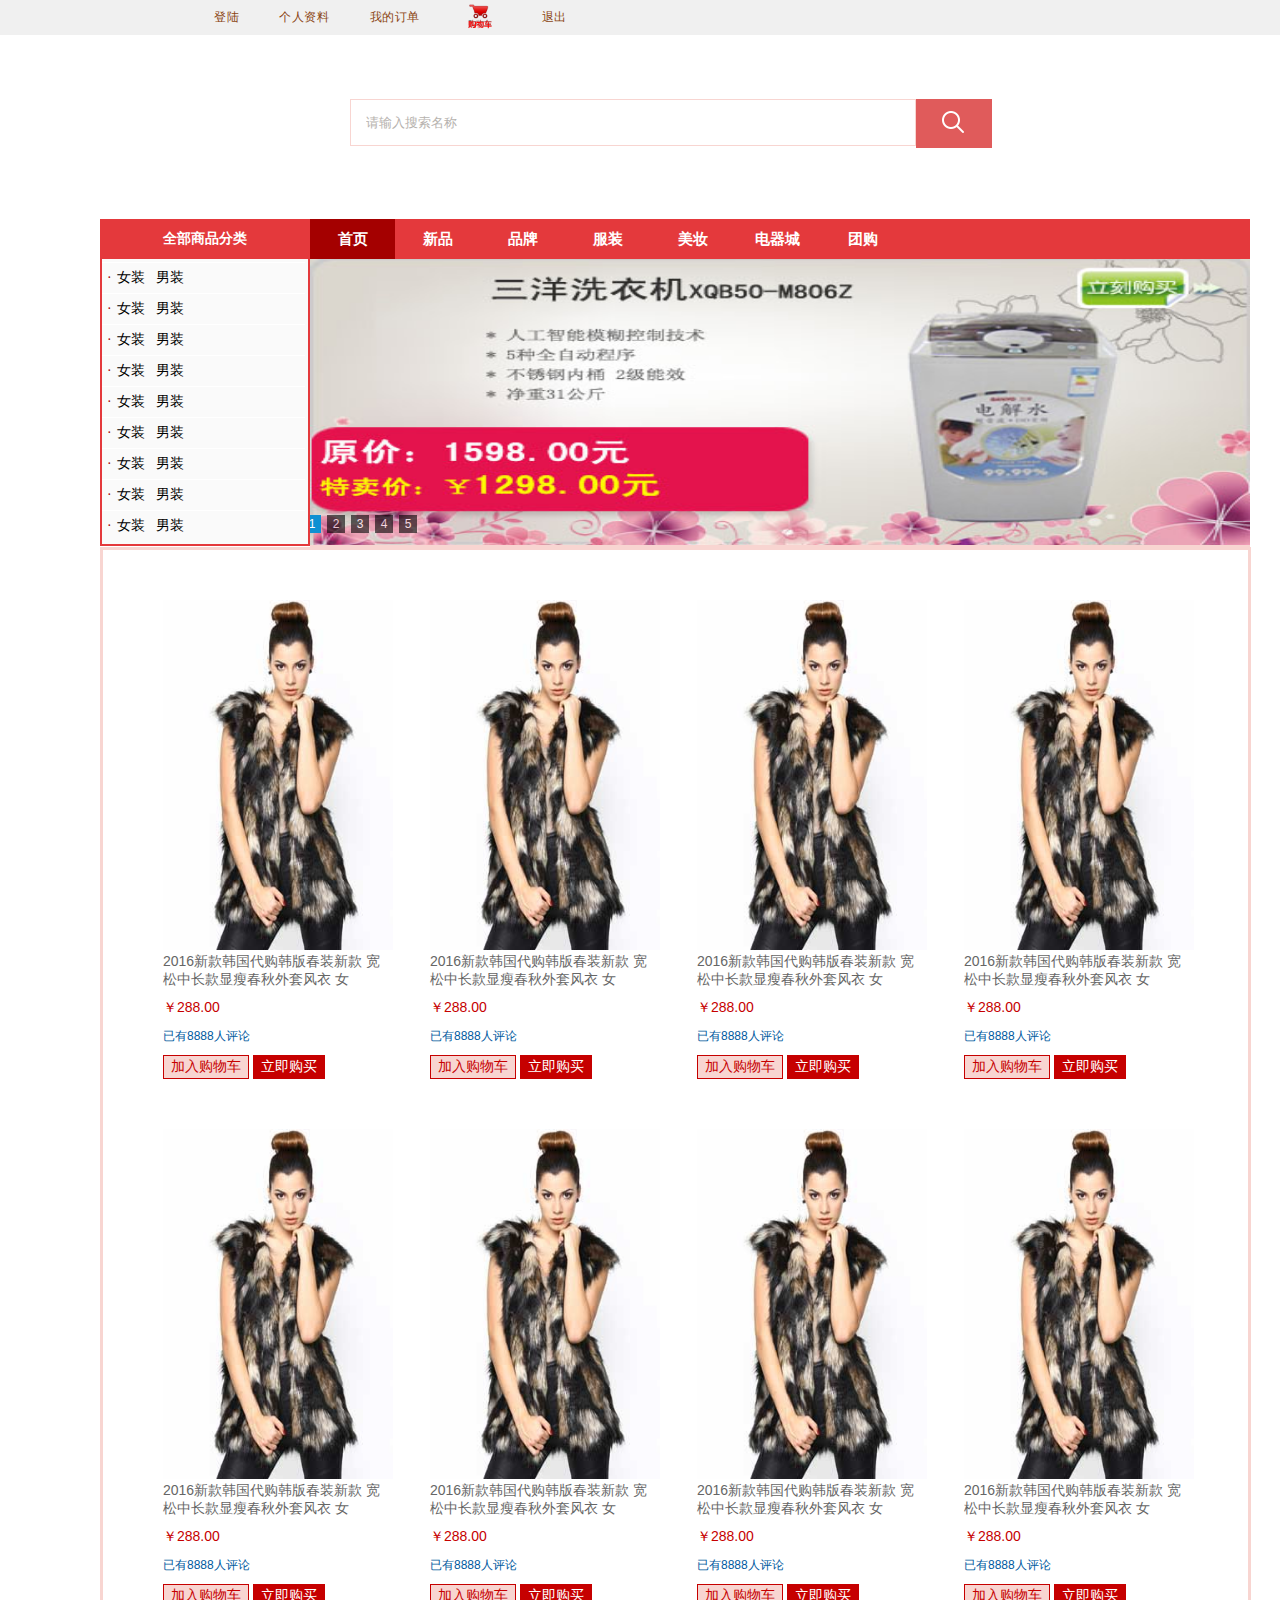
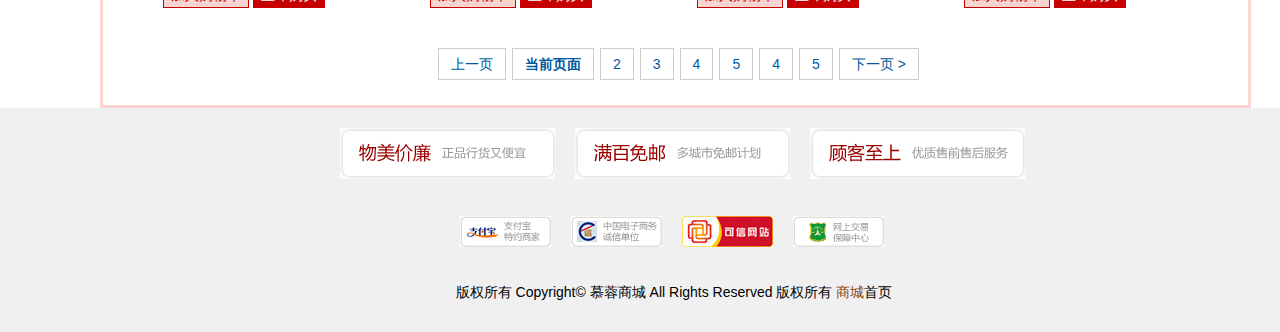
<file: index.html>
<!DOCTYPE html >
<html>
<head>
<meta http-equiv="Content-Type" content="text/html; charset=UTF-8">
<title>首页</title>
<!--引入开始-->
<script src="js/lun.js"></script>
<link rel="stylesheet" href="css/global.css">

<!--引入结束-->
<style>

	*{margin:0; padding:0;}
	
	body{ background:#fff;font:14px "Microsoft YaHei","宋体",Arial,sans-serif;}
	img{ border:0;}
	
</style>

</head>	
<body>
<header class="tou">
    <nav>
            <ul>
            	<!-- 东软实训   使用jsp当 用户为空时，不显示这一栏-->
            	<li><a href="#">登陆</a></li><!-- 通过<forwd>跳转到登陆 -->
            	<li><a href="#">个人资料</a></li><!-- 将请求提交到servlet 提交用户的信息 -->
            	<li><a href="#">我的订单</a></li><!-- 通过a将请求发送到servlet 提交用户的信息和购物车内容 -->
            	<li><a href="#"><img src="image/che.png" height="30"></a></li>
            	<li><a href="#">退出</a></li><!-- 将请求提交到首页面刷新首页面 -->	
            </ul>
	</nav>	
	<section>
	<!--1-->

	<div class="c search search1">
	    
	    <form action="" >
	    	<input type="search" value="请输入搜索名称" results=s onfocus="this.value = '';" onblur="if (this.value == '') {this.value = '请输入搜索名称'; }" ><!--聚焦-->
			  <input type="submit" value="">
		</form>
	    
	</div>
	<!--1-->
	</section>	
</header>

<article><!--2-->
	<!-- 代码开始 -->
	<!--导航 Start-->
	<div class="bo"><!--3-->
	<div class="menu"><!--4-->
		<div class="all-sort"><h2><a href="">全部商品分类</a></h2></div>
		
		<div class="nav">
			<ul class="clearfix">
				<li><a href="#" class="current">首页</a></li>
				<li><a href="#">新品</a></li>
				<li><a href="#">品牌</a></li>
				<li><a href="#">服装</a></li>
				<li><a href="#">美妆</a></li>
				<li><a href="#">电器城</a></li>
				<li><a href="#">团购</a></li>
			</ul>
		</div>
	</div>
	<!--导航 End-->

	<!--所有分类 Start-->
	<div class="wrap">
		<div class="all-sort-list">
			<div class="item">
				<h3><span>·</span><a href="">女装</a>&nbsp;&nbsp;&nbsp;<a href="">男装</a></h3>
				<div class="item-list clearfix">
					<div class="close">x</div>
					<div class="subitem">
						<dl class="fore1">
							<dt><a href="#">潮流女装</a></dt>
							<dd><em><a href="#">连衣裙</a></em><em><a href="#">半身裙</a></em><em><a href="#">新品</a></em><em><a href="#">T恤</a></em><em><a href="#">裤子</a></em><em><a href="#">套装</a></em><em><a href="#">短裤</a></em></dd>
						</dl>
						<dl class="fore2">
							<dt><a href="#">潮流女装</a></dt>
							<dd><em><a href="#">连衣裙</a></em><em><a href="#">半身裙</a></em><em><a href="#">新品</a></em><em><a href="#">T恤</a></em><em><a href="#">裤子</a></em><em><a href="#">套装</a></em><em><a href="#">短裤</a></em></dd>
						</dl>
						<dl class="fore3">
							<dt><a href="#">潮流女装</a></dt>
							<dd><em><a href="#">连衣裙</a></em><em><a href="#">半身裙</a></em><em><a href="#">新品</a></em><em><a href="#">T恤</a></em><em><a href="#">裤子</a></em><em><a href="#">套装</a></em><em><a href="#">短裤</a></em></dd>
						</dl>
						<dl class="fore4">
							<dt><a href="#">潮流女装</a></dt>
							<dd><em><a href="#">连衣裙</a></em><em><a href="#">半身裙</a></em><em><a href="#">新品</a></em><em><a href="#">T恤</a></em><em><a href="#">裤子</a></em><em><a href="#">套装</a></em><em><a href="#">短裤</a></em></dd>
						</dl>
						<dl class="fore5">
							<dt><a href="#">潮流女装</a></dt>
							<dd><em><a href="#">连衣裙</a></em><em><a href="#">半身裙</a></em><em><a href="#">新品</a></em><em><a href="#">T恤</a></em><em><a href="#">裤子</a></em><em><a href="#">套装</a></em><em><a href="#">短裤</a></em></dd>
						</dl>
						<dl class="fore6">
							<dt><a href="#">潮流女装</a></dt>
							<dd><em><a href="#">连衣裙</a></em><em><a href="#">半身裙</a></em><em><a href="#">新品</a></em><em><a href="#">T恤</a></em><em><a href="#">裤子</a></em><em><a href="#">套装</a></em><em><a href="#">短裤</a></em></dd>
						</dl>
						
					</div>
					
				</div>
			</div>
			<div class="item">
				<h3><span>·</span><a href="">女装</a>&nbsp;&nbsp;&nbsp;<a href="">男装</a></h3>
				<div class="item-list clearfix">
					<div class="close">x</div>
					<div class="subitem">
						<dl class="fore1">
							<dt><a href="#">潮流女装</a></dt>
							<dd><em><a href="#">连衣裙</a></em><em><a href="#">半身裙</a></em><em><a href="#">新品</a></em><em><a href="#">T恤</a></em><em><a href="#">裤子</a></em><em><a href="#">套装</a></em><em><a href="#">短裤</a></em></dd>
						</dl>
						<dl class="fore2">
							<dt><a href="#">潮流女装</a></dt>
							<dd><em><a href="#">连衣裙</a></em><em><a href="#">半身裙</a></em><em><a href="#">新品</a></em><em><a href="#">T恤</a></em><em><a href="#">裤子</a></em><em><a href="#">套装</a></em><em><a href="#">短裤</a></em></dd>
						</dl>
						<dl class="fore3">
							<dt><a href="#">潮流女装</a></dt>
							<dd><em><a href="#">连衣裙</a></em><em><a href="#">半身裙</a></em><em><a href="#">新品</a></em><em><a href="#">T恤</a></em><em><a href="#">裤子</a></em><em><a href="#">套装</a></em><em><a href="#">短裤</a></em></dd>
						</dl>
						<dl class="fore4">
							<dt><a href="#">潮流女装</a></dt>
							<dd><em><a href="#">连衣裙</a></em><em><a href="#">半身裙</a></em><em><a href="#">新品</a></em><em><a href="#">T恤</a></em><em><a href="#">裤子</a></em><em><a href="#">套装</a></em><em><a href="#">短裤</a></em></dd>
						</dl>
						<dl class="fore5">
							<dt><a href="#">潮流女装</a></dt>
							<dd><em><a href="#">连衣裙</a></em><em><a href="#">半身裙</a></em><em><a href="#">新品</a></em><em><a href="#">T恤</a></em><em><a href="#">裤子</a></em><em><a href="#">套装</a></em><em><a href="#">短裤</a></em></dd>
						</dl>
						<dl class="fore6">
							<dt><a href="#">潮流女装</a></dt>
							<dd><em><a href="#">连衣裙</a></em><em><a href="#">半身裙</a></em><em><a href="#">新品</a></em><em><a href="#">T恤</a></em><em><a href="#">裤子</a></em><em><a href="#">套装</a></em><em><a href="#">短裤</a></em></dd>
						</dl>
						<dl class="fore7">
							<dt><a href="#">潮流女装</a></dt>
							<dd><em><a href="#">连衣裙</a></em><em><a href="#">半身裙</a></em><em><a href="#">新品</a></em><em><a href="#">T恤</a></em><em><a href="#">裤子</a></em><em><a href="#">套装</a></em><em><a href="#">短裤</a></em></dd>
						</dl>
						<dl class="fore8">
							<dt><a href="#">潮流女装</a></dt>
							<dd><em><a href="#">连衣裙</a></em><em><a href="#">半身裙</a></em><em><a href="#">新品</a></em><em><a href="#">T恤</a></em><em><a href="#">裤子</a></em><em><a href="#">套装</a></em><em><a href="#">短裤</a></em></dd>
						</dl>
						<dl class="fore9">
							<dt><a href="#">潮流女装</a></dt>
							<dd><em><a href="#">连衣裙</a></em><em><a href="#">半身裙</a></em><em><a href="#">新品</a></em><em><a href="#">T恤</a></em><em><a href="#">裤子</a></em><em><a href="#">套装</a></em><em><a href="#">短裤</a></em></dd>
						</dl>
						
					</div>
					
				</div>
			</div>
			<div class="item">
				<h3><span>·</span><a href="">女装</a>&nbsp;&nbsp;&nbsp;<a href="">男装</a></h3>
				<div class="item-list clearfix">
					<div class="close">x</div>
					<div class="subitem">
						<dl class="fore1">
							<dt><a href="#">潮流女装</a></dt>
							<dd><em><a href="#">连衣裙</a></em><em><a href="#">半身裙</a></em><em><a href="#">新品</a></em><em><a href="#">T恤</a></em><em><a href="#">裤子</a></em><em><a href="#">套装</a></em><em><a href="#">短裤</a></em></dd>
						</dl>
						<dl class="fore2">
							<dt><a href="#">潮流女装</a></dt>
							<dd><em><a href="#">连衣裙</a></em><em><a href="#">半身裙</a></em><em><a href="#">新品</a></em><em><a href="#">T恤</a></em><em><a href="#">裤子</a></em><em><a href="#">套装</a></em><em><a href="#">短裤</a></em></dd>
						</dl>
						<dl class="fore3">
							<dt><a href="#">潮流女装</a></dt>
							<dd><em><a href="#">连衣裙</a></em><em><a href="#">半身裙</a></em><em><a href="#">新品</a></em><em><a href="#">T恤</a></em><em><a href="#">裤子</a></em><em><a href="#">套装</a></em><em><a href="#">短裤</a></em></dd>
						</dl>
						<dl class="fore4">
							<dt><a href="#">潮流女装</a></dt>
							<dd><em><a href="#">连衣裙</a></em><em><a href="#">半身裙</a></em><em><a href="#">新品</a></em><em><a href="#">T恤</a></em><em><a href="#">裤子</a></em><em><a href="#">套装</a></em><em><a href="#">短裤</a></em></dd>
						</dl>
						<dl class="fore5">
							<dt><a href="#">潮流女装</a></dt>
							<dd><em><a href="#">连衣裙</a></em><em><a href="#">半身裙</a></em><em><a href="#">新品</a></em><em><a href="#">T恤</a></em><em><a href="#">裤子</a></em><em><a href="#">套装</a></em><em><a href="#">短裤</a></em></dd>
						</dl>
						<dl class="fore6">
							<dt><a href="#">潮流女装</a></dt>
							<dd><em><a href="#">连衣裙</a></em><em><a href="#">半身裙</a></em><em><a href="#">新品</a></em><em><a href="#">T恤</a></em><em><a href="#">裤子</a></em><em><a href="#">套装</a></em><em><a href="#">短裤</a></em></dd>
						</dl>
						<dl class="fore7">
							<dt><a href="#">潮流女装</a></dt>
							<dd><em><a href="#">连衣裙</a></em><em><a href="#">半身裙</a></em><em><a href="#">新品</a></em><em><a href="#">T恤</a></em><em><a href="#">裤子</a></em><em><a href="#">套装</a></em><em><a href="#">短裤</a></em></dd>
						</dl>
						<dl class="fore8">
							<dt><a href="#">潮流女装</a></dt>
							<dd><em><a href="#">连衣裙</a></em><em><a href="#">半身裙</a></em><em><a href="#">新品</a></em><em><a href="#">T恤</a></em><em><a href="#">裤子</a></em><em><a href="#">套装</a></em><em><a href="#">短裤</a></em></dd>
						</dl>
						<dl class="fore9">
							<dt><a href="#">潮流女装</a></dt>
							<dd><em><a href="#">连衣裙</a></em><em><a href="#">半身裙</a></em><em><a href="#">新品</a></em><em><a href="#">T恤</a></em><em><a href="#">裤子</a></em><em><a href="#">套装</a></em><em><a href="#">短裤</a></em></dd>
						</dl>
						<dl class="fore10">
							<dt><a href="#">潮流女装</a></dt>
							<dd><em><a href="#">连衣裙</a></em><em><a href="#">半身裙</a></em><em><a href="#">新品</a></em><em><a href="#">T恤</a></em><em><a href="#">裤子</a></em><em><a href="#">套装</a></em><em><a href="#">短裤</a></em></dd>
						</dl>
						<dl class="fore11">
							<dt><a href="#">潮流女装</a></dt>
							<dd><em><a href="#">连衣裙</a></em><em><a href="#">半身裙</a></em><em><a href="#">新品</a></em><em><a href="#">T恤</a></em><em><a href="#">裤子</a></em><em><a href="#">套装</a></em><em><a href="#">短裤</a></em></dd>
						</dl>
					</div>
					
				</div>
			</div>
			<div class="item">
				<h3><span>·</span><a href="">女装</a>&nbsp;&nbsp;&nbsp;<a href="">男装</a></h3>
				<div class="item-list clearfix">
					<div class="close">x</div>
					<div class="subitem">
						<dl class="fore1">
							<dt><a href="#">潮流女装</a></dt>
							<dd><em><a href="#">连衣裙</a></em><em><a href="#">半身裙</a></em><em><a href="#">新品</a></em><em><a href="#">T恤</a></em><em><a href="#">裤子</a></em><em><a href="#">套装</a></em><em><a href="#">短裤</a></em></dd>
						</dl>
						<dl class="fore2">
							<dt><a href="#">潮流女装</a></dt>
							<dd><em><a href="#">连衣裙</a></em><em><a href="#">半身裙</a></em><em><a href="#">新品</a></em><em><a href="#">T恤</a></em><em><a href="#">裤子</a></em><em><a href="#">套装</a></em><em><a href="#">短裤</a></em></dd>
						</dl>
						<dl class="fore3">
							<dt><a href="#">潮流女装</a></dt>
							<dd><em><a href="#">连衣裙</a></em><em><a href="#">半身裙</a></em><em><a href="#">新品</a></em><em><a href="#">T恤</a></em><em><a href="#">裤子</a></em><em><a href="#">套装</a></em><em><a href="#">短裤</a></em></dd>
						</dl>
						<dl class="fore4">
							<dt><a href="#">潮流女装</a></dt>
							<dd><em><a href="#">连衣裙</a></em><em><a href="#">半身裙</a></em><em><a href="#">新品</a></em><em><a href="#">T恤</a></em><em><a href="#">裤子</a></em><em><a href="#">套装</a></em><em><a href="#">短裤</a></em></dd>
						</dl>
						<dl class="fore5">
							<dt><a href="#">潮流女装</a></dt>
							<dd><em><a href="#">连衣裙</a></em><em><a href="#">半身裙</a></em><em><a href="#">新品</a></em><em><a href="#">T恤</a></em><em><a href="#">裤子</a></em><em><a href="#">套装</a></em><em><a href="#">短裤</a></em></dd>
						</dl>
						<dl class="fore6">
							<dt><a href="#">潮流女装</a></dt>
							<dd><em><a href="#">连衣裙</a></em><em><a href="#">半身裙</a></em><em><a href="#">新品</a></em><em><a href="#">T恤</a></em><em><a href="#">裤子</a></em><em><a href="#">套装</a></em><em><a href="#">短裤</a></em></dd>
						</dl>
						<dl class="fore7">
							<dt><a href="#">潮流女装</a></dt>
							<dd><em><a href="#">连衣裙</a></em><em><a href="#">半身裙</a></em><em><a href="#">新品</a></em><em><a href="#">T恤</a></em><em><a href="#">裤子</a></em><em><a href="#">套装</a></em><em><a href="#">短裤</a></em></dd>
						</dl>
						<dl class="fore8">
							<dt><a href="#">潮流女装</a></dt>
							<dd><em><a href="#">连衣裙</a></em><em><a href="#">半身裙</a></em><em><a href="#">新品</a></em><em><a href="#">T恤</a></em><em><a href="#">裤子</a></em><em><a href="#">套装</a></em><em><a href="#">短裤</a></em></dd>
						</dl>
					</div>
					
				</div>
			</div>
			<div class="item">
				<h3><span>·</span><a href="">女装</a>&nbsp;&nbsp;&nbsp;<a href="">男装</a></h3>
				<div class="item-list clearfix">
					<div class="close">x</div>
					<div class="subitem">
						<dl class="fore1">
							<dt><a href="#">潮流女装</a></dt>
							<dd><em><a href="#">连衣裙</a></em><em><a href="#">半身裙</a></em><em><a href="#">新品</a></em><em><a href="#">T恤</a></em><em><a href="#">裤子</a></em><em><a href="#">套装</a></em><em><a href="#">短裤</a></em></dd>
						</dl>
						<dl class="fore2">
							<dt><a href="#">潮流女装</a></dt>
							<dd><em><a href="#">连衣裙</a></em><em><a href="#">半身裙</a></em><em><a href="#">新品</a></em><em><a href="#">T恤</a></em><em><a href="#">裤子</a></em><em><a href="#">套装</a></em><em><a href="#">短裤</a></em></dd>
						</dl>
						<dl class="fore3">
							<dt><a href="#">潮流女装</a></dt>
							<dd><em><a href="#">连衣裙</a></em><em><a href="#">半身裙</a></em><em><a href="#">新品</a></em><em><a href="#">T恤</a></em><em><a href="#">裤子</a></em><em><a href="#">套装</a></em><em><a href="#">短裤</a></em></dd>
						</dl>
						<dl class="fore4">
							<dt><a href="#">潮流女装</a></dt>
							<dd><em><a href="#">连衣裙</a></em><em><a href="#">半身裙</a></em><em><a href="#">新品</a></em><em><a href="#">T恤</a></em><em><a href="#">裤子</a></em><em><a href="#">套装</a></em><em><a href="#">短裤</a></em></dd>
						</dl>
						<dl class="fore5">
							<dt><a href="#">潮流女装</a></dt>
							<dd><em><a href="#">连衣裙</a></em><em><a href="#">半身裙</a></em><em><a href="#">新品</a></em><em><a href="#">T恤</a></em><em><a href="#">裤子</a></em><em><a href="#">套装</a></em><em><a href="#">短裤</a></em></dd>
						</dl>
						<dl class="fore6">
							<dt><a href="#">潮流女装</a></dt>
							<dd><em><a href="#">连衣裙</a></em><em><a href="#">半身裙</a></em><em><a href="#">新品</a></em><em><a href="#">T恤</a></em><em><a href="#">裤子</a></em><em><a href="#">套装</a></em><em><a href="#">短裤</a></em></dd>
						</dl>
						<dl class="fore7">
							<dt><a href="#">潮流女装</a></dt>
							<dd><em><a href="#">连衣裙</a></em><em><a href="#">半身裙</a></em><em><a href="#">新品</a></em><em><a href="#">T恤</a></em><em><a href="#">裤子</a></em><em><a href="#">套装</a></em><em><a href="#">短裤</a></em></dd>
						</dl>
						<dl class="fore8">
							<dt><a href="#">潮流女装</a></dt>
							<dd><em><a href="#">连衣裙</a></em><em><a href="#">半身裙</a></em><em><a href="#">新品</a></em><em><a href="#">T恤</a></em><em><a href="#">裤子</a></em><em><a href="#">套装</a></em><em><a href="#">短裤</a></em></dd>
						</dl>
					</div>
					
				</div>
			</div>
			<div class="item">
				<h3><span>·</span><a href="">女装</a>&nbsp;&nbsp;&nbsp;<a href="">男装</a></h3>
				<div class="item-list clearfix">
					<div class="close">x</div>
					<div class="subitem">
						<dl class="fore1">
							<dt><a href="#">潮流女装</a></dt>
							<dd><em><a href="#">连衣裙</a></em><em><a href="#">半身裙</a></em><em><a href="#">新品</a></em><em><a href="#">T恤</a></em><em><a href="#">裤子</a></em><em><a href="#">套装</a></em><em><a href="#">短裤</a></em></dd>
						</dl>
						<dl class="fore2">
							<dt><a href="#">潮流女装</a></dt>
							<dd><em><a href="#">连衣裙</a></em><em><a href="#">半身裙</a></em><em><a href="#">新品</a></em><em><a href="#">T恤</a></em><em><a href="#">裤子</a></em><em><a href="#">套装</a></em><em><a href="#">短裤</a></em></dd>
						</dl>
						<dl class="fore3">
							<dt><a href="#">潮流女装</a></dt>
							<dd><em><a href="#">连衣裙</a></em><em><a href="#">半身裙</a></em><em><a href="#">新品</a></em><em><a href="#">T恤</a></em><em><a href="#">裤子</a></em><em><a href="#">套装</a></em><em><a href="#">短裤</a></em></dd>
						</dl>
						<dl class="fore4">
							<dt><a href="#">潮流女装</a></dt>
							<dd><em><a href="#">连衣裙</a></em><em><a href="#">半身裙</a></em><em><a href="#">新品</a></em><em><a href="#">T恤</a></em><em><a href="#">裤子</a></em><em><a href="#">套装</a></em><em><a href="#">短裤</a></em></dd>
						</dl>
						<dl class="fore5">
							<dt><a href="#">潮流女装</a></dt>
							<dd><em><a href="#">连衣裙</a></em><em><a href="#">半身裙</a></em><em><a href="#">新品</a></em><em><a href="#">T恤</a></em><em><a href="#">裤子</a></em><em><a href="#">套装</a></em><em><a href="#">短裤</a></em></dd>
						</dl>
						<dl class="fore6">
							<dt><a href="#">潮流女装</a></dt>
							<dd><em><a href="#">连衣裙</a></em><em><a href="#">半身裙</a></em><em><a href="#">新品</a></em><em><a href="#">T恤</a></em><em><a href="#">裤子</a></em><em><a href="#">套装</a></em><em><a href="#">短裤</a></em></dd>
						</dl>
						<dl class="fore7">
							<dt><a href="#">潮流女装</a></dt>
							<dd><em><a href="#">连衣裙</a></em><em><a href="#">半身裙</a></em><em><a href="#">新品</a></em><em><a href="#">T恤</a></em><em><a href="#">裤子</a></em><em><a href="#">套装</a></em><em><a href="#">短裤</a></em></dd>
						</dl>
						<dl class="fore8">
							<dt><a href="#">潮流女装</a></dt>
							<dd><em><a href="#">连衣裙</a></em><em><a href="#">半身裙</a></em><em><a href="#">新品</a></em><em><a href="#">T恤</a></em><em><a href="#">裤子</a></em><em><a href="#">套装</a></em><em><a href="#">短裤</a></em></dd>
						</dl>
					</div>
					
				</div>
			</div>
			<div class="item">
				<h3><span>·</span><a href="">女装</a>&nbsp;&nbsp;&nbsp;<a href="">男装</a></h3>
				<div class="item-list clearfix">
					<div class="close">x</div>
					<div class="subitem">
						<dl class="fore1">
							<dt><a href="#">潮流女装</a></dt>
							<dd><em><a href="#">连衣裙</a></em><em><a href="#">半身裙</a></em><em><a href="#">新品</a></em><em><a href="#">T恤</a></em><em><a href="#">裤子</a></em><em><a href="#">套装</a></em><em><a href="#">短裤</a></em></dd>
						</dl>
						<dl class="fore2">
							<dt><a href="#">潮流女装</a></dt>
							<dd><em><a href="#">连衣裙</a></em><em><a href="#">半身裙</a></em><em><a href="#">新品</a></em><em><a href="#">T恤</a></em><em><a href="#">裤子</a></em><em><a href="#">套装</a></em><em><a href="#">短裤</a></em></dd>
						</dl>
						<dl class="fore3">
							<dt><a href="#">潮流女装</a></dt>
							<dd><em><a href="#">连衣裙</a></em><em><a href="#">半身裙</a></em><em><a href="#">新品</a></em><em><a href="#">T恤</a></em><em><a href="#">裤子</a></em><em><a href="#">套装</a></em><em><a href="#">短裤</a></em></dd>
						</dl>
						<dl class="fore4">
							<dt><a href="#">潮流女装</a></dt>
							<dd><em><a href="#">连衣裙</a></em><em><a href="#">半身裙</a></em><em><a href="#">新品</a></em><em><a href="#">T恤</a></em><em><a href="#">裤子</a></em><em><a href="#">套装</a></em><em><a href="#">短裤</a></em></dd>
						</dl>
						<dl class="fore5">
							<dt><a href="#">潮流女装</a></dt>
							<dd><em><a href="#">连衣裙</a></em><em><a href="#">半身裙</a></em><em><a href="#">新品</a></em><em><a href="#">T恤</a></em><em><a href="#">裤子</a></em><em><a href="#">套装</a></em><em><a href="#">短裤</a></em></dd>
						</dl>
						<dl class="fore6">
							<dt><a href="#">潮流女装</a></dt>
							<dd><em><a href="#">连衣裙</a></em><em><a href="#">半身裙</a></em><em><a href="#">新品</a></em><em><a href="#">T恤</a></em><em><a href="#">裤子</a></em><em><a href="#">套装</a></em><em><a href="#">短裤</a></em></dd>
						</dl>
						<dl class="fore7">
							<dt><a href="#">潮流女装</a></dt>
							<dd><em><a href="#">连衣裙</a></em><em><a href="#">半身裙</a></em><em><a href="#">新品</a></em><em><a href="#">T恤</a></em><em><a href="#">裤子</a></em><em><a href="#">套装</a></em><em><a href="#">短裤</a></em></dd>
						</dl>
						<dl class="fore8">
							<dt><a href="#">潮流女装</a></dt>
							<dd><em><a href="#">连衣裙</a></em><em><a href="#">半身裙</a></em><em><a href="#">新品</a></em><em><a href="#">T恤</a></em><em><a href="#">裤子</a></em><em><a href="#">套装</a></em><em><a href="#">短裤</a></em></dd>
						</dl>
					</div>
					
				</div>
			</div>
			<div class="item">
				<h3><span>·</span><a href="">女装</a>&nbsp;&nbsp;&nbsp;<a href="">男装</a></h3>
				<div class="item-list clearfix">
					<div class="close">x</div>
					<div class="subitem">
						<dl class="fore1">
							<dt><a href="#">潮流女装</a></dt>
							<dd><em><a href="#">连衣裙</a></em><em><a href="#">半身裙</a></em><em><a href="#">新品</a></em><em><a href="#">T恤</a></em><em><a href="#">裤子</a></em><em><a href="#">套装</a></em><em><a href="#">短裤</a></em></dd>
						</dl>
						<dl class="fore2">
							<dt><a href="#">潮流女装</a></dt>
							<dd><em><a href="#">连衣裙</a></em><em><a href="#">半身裙</a></em><em><a href="#">新品</a></em><em><a href="#">T恤</a></em><em><a href="#">裤子</a></em><em><a href="#">套装</a></em><em><a href="#">短裤</a></em></dd>
						</dl>
						<dl class="fore3">
							<dt><a href="#">潮流女装</a></dt>
							<dd><em><a href="#">连衣裙</a></em><em><a href="#">半身裙</a></em><em><a href="#">新品</a></em><em><a href="#">T恤</a></em><em><a href="#">裤子</a></em><em><a href="#">套装</a></em><em><a href="#">短裤</a></em></dd>
						</dl>
						<dl class="fore4">
							<dt><a href="#">潮流女装</a></dt>
							<dd><em><a href="#">连衣裙</a></em><em><a href="#">半身裙</a></em><em><a href="#">新品</a></em><em><a href="#">T恤</a></em><em><a href="#">裤子</a></em><em><a href="#">套装</a></em><em><a href="#">短裤</a></em></dd>
						</dl>
						<dl class="fore5">
							<dt><a href="#">潮流女装</a></dt>
							<dd><em><a href="#">连衣裙</a></em><em><a href="#">半身裙</a></em><em><a href="#">新品</a></em><em><a href="#">T恤</a></em><em><a href="#">裤子</a></em><em><a href="#">套装</a></em><em><a href="#">短裤</a></em></dd>
						</dl>
						<dl class="fore6">
							<dt><a href="#">潮流女装</a></dt>
							<dd><em><a href="#">连衣裙</a></em><em><a href="#">半身裙</a></em><em><a href="#">新品</a></em><em><a href="#">T恤</a></em><em><a href="#">裤子</a></em><em><a href="#">套装</a></em><em><a href="#">短裤</a></em></dd>
						</dl>
						<dl class="fore7">
							<dt><a href="#">潮流女装</a></dt>
							<dd><em><a href="#">连衣裙</a></em><em><a href="#">半身裙</a></em><em><a href="#">新品</a></em><em><a href="#">T恤</a></em><em><a href="#">裤子</a></em><em><a href="#">套装</a></em><em><a href="#">短裤</a></em></dd>
						</dl>
						<dl class="fore8">
							<dt><a href="#">潮流女装</a></dt>
							<dd><em><a href="#">连衣裙</a></em><em><a href="#">半身裙</a></em><em><a href="#">新品</a></em><em><a href="#">T恤</a></em><em><a href="#">裤子</a></em><em><a href="#">套装</a></em><em><a href="#">短裤</a></em></dd>
						</dl>
						
						
					</div>
					
				</div>
			</div>
			<div class="item">
				<h3><span>·</span><a href="">女装</a>&nbsp;&nbsp;&nbsp;<a href="">男装</a></h3>
				<div class="item-list clearfix">
					<div class="close">x</div>
					<div class="subitem">
						<dl class="fore1">
							<dt><a href="#">潮流女装</a></dt>
							<dd><em><a href="#">连衣裙</a></em><em><a href="#">半身裙</a></em><em><a href="#">新品</a></em><em><a href="#">T恤</a></em><em><a href="#">裤子</a></em><em><a href="#">套装</a></em><em><a href="#">短裤</a></em></dd>
						</dl>
						<dl class="fore2">
							<dt><a href="#">潮流女装</a></dt>
							<dd><em><a href="#">连衣裙</a></em><em><a href="#">半身裙</a></em><em><a href="#">新品</a></em><em><a href="#">T恤</a></em><em><a href="#">裤子</a></em><em><a href="#">套装</a></em><em><a href="#">短裤</a></em></dd>
						</dl>
						<dl class="fore3">
							<dt><a href="#">潮流女装</a></dt>
							<dd><em><a href="#">连衣裙</a></em><em><a href="#">半身裙</a></em><em><a href="#">新品</a></em><em><a href="#">T恤</a></em><em><a href="#">裤子</a></em><em><a href="#">套装</a></em><em><a href="#">短裤</a></em></dd>
						</dl>
						<dl class="fore4">
							<dt><a href="#">潮流女装</a></dt>
							<dd><em><a href="#">连衣裙</a></em><em><a href="#">半身裙</a></em><em><a href="#">新品</a></em><em><a href="#">T恤</a></em><em><a href="#">裤子</a></em><em><a href="#">套装</a></em><em><a href="#">短裤</a></em></dd>
						</dl>
						<dl class="fore5">
							<dt><a href="#">潮流女装</a></dt>
							<dd><em><a href="#">连衣裙</a></em><em><a href="#">半身裙</a></em><em><a href="#">新品</a></em><em><a href="#">T恤</a></em><em><a href="#">裤子</a></em><em><a href="#">套装</a></em><em><a href="#">短裤</a></em></dd>
						</dl>
						
						
					</div>
					
				</div>
			</div>
		</div>
	</div>
	<!--所有分类 End-->
	<script type="text/javascript" src="js/jquery1.8.3.js"></script>
	<script type="text/javascript" src="js/ddlevelsmenu.js"></script>

<div class="a"><!--5-->
   <!--图片滚动代码开始-->
<div id="banner-num-scroll">
	<ul class="picList">
		<li><a href="#"><img width="939.5" height="286" src="image/01.jpg" /></a></li>
		<li><a href="#"><img width="939.5" height="286" src="image/02.jpg" /></a></li>
		<li><a href="#"><img width="939.5" height="286" src="image/03.jpg" /></a></li>
		<li><a href="#"><img width="939.5" height="286" src="image/01.jpg" /></a></li>
		<li><a href="#"><img width="939.5" height="286" src="image/03.jpg" /></a></li>
	</ul>
	<ul class="dotList"></ul>
	<a href="javascript:;" class="prev"> </a>
	<a href="javascript:;" class="next"> </a>
</div>
<!--图片滚动代码结束-->

<script src="js/jquery1.8.3.js"></script>
<script src="js/jquery.crazyScroll.1.0.min.js"></script>
<script>
	//图片轮播2
		$("#banner-num-scroll").crazyScroll({
			effect:'top',
			showNum:1,
			scrollNum:1,
			dotSwitch:true,
			autoBtn :true,
			loop:true
		})
</script>
     </div><!--5-->

</div><!--4-->
</div><!--3-->


<!-- 代码结束 -->
<article><!--2-->



<div class="g"><!--6-->
    <section class="st-detail">
            <ul class="clearfix1">
                <li>
                    <a href="#">
                        <img src="image/ab8.jpg" width="230px" height="350px"></a>
                    <a href="#">2016新款韩国代购韩版春装新款 宽松中长款显瘦春秋外套风衣 女</a>
                    <p class="price">￥288.00</p>
                    <p><a href="#" class="comment">已有8888人评论</a></p>
                    <a href="#" class="st-term">加入购物车</a>
                    <a href="#" class="st-term1">立即购买</a>
                </li>
                <li>
                    <a href="#">
                        <img src="image/ab8.jpg" width="230px" height="350px"></a>
                    <a href="#">2016新款韩国代购韩版春装新款 宽松中长款显瘦春秋外套风衣 女</a>
                    <p class="price">￥288.00</p>
                    <p><a href="#" class="comment">已有8888人评论</a></p>
                    <a href="#" class="st-term">加入购物车</a>
                    <a href="#" class="st-term1">立即购买</a>
                </li>

                <li>
                    <a href="#">
                        <img src="image/ab8.jpg" width="230px" height="350px"></a>
                    <a href="#">2016新款韩国代购韩版春装新款 宽松中长款显瘦春秋外套风衣 女</a>
                    <p class="price">￥288.00</p>
                    <p><a href="#" class="comment">已有8888人评论</a></p>
                    <a href="#" class="st-term">加入购物车</a>
                    <a href="#" class="st-term1">立即购买</a>
                </li>

                 <li>
                    <a href="#">
                        <img src="image/ab8.jpg" width="230px" height="350px"></a>
                    <a href="#">2016新款韩国代购韩版春装新款 宽松中长款显瘦春秋外套风衣 女</a>
                    <p class="price">￥288.00</p>
                    <p><a href="#" class="comment">已有8888人评论</a></p>
                    <a href="#" class="st-term">加入购物车</a>
                    <a href="#" class="st-term1">立即购买</a>
                </li>
                <li>
                    <a href="#">
                        <img src="image/ab8.jpg" width="230px" height="350px"></a>
                    <a href="#">2016新款韩国代购韩版春装新款 宽松中长款显瘦春秋外套风衣 女</a>
                    <p class="price">￥288.00</p>
                    <p><a href="" class="comment">已有8888人评论</a></p>
                    <a href="#" class="st-term">加入购物车</a>
                    <a href="#" class="st-term1">立即购买</a>
                </li>
                <li>
                    <a href="#">
                        <img src="image/ab8.jpg" width="230px" height="350px"></a>
                    <a href="#">2016新款韩国代购韩版春装新款 宽松中长款显瘦春秋外套风衣 女</a>
                    <p class="price">￥288.00</p>
                    <p><a href="#" class="comment">已有8888人评论</a></p>
                    <a href="#" class="st-term">加入购物车</a>
                    <a href="#" class="st-term1">立即购买</a>
                </li>
                <li>
                    <a href="#">
                        <img src="image/ab8.jpg" width="230px" height="350px"></a>
                    <a href="#">2016新款韩国代购韩版春装新款 宽松中长款显瘦春秋外套风衣 女</a>
                    <p class="price">￥288.00</p>
                    <p><a href="#" class="comment">已有8888人评论</a></p>
                    <a href="#" class="st-term">加入购物车</a>
                    <a href="#" class="st-term1">立即购买</a>
                </li>
                <li>
                    <a href="#">
                        <img src="image/ab8.jpg" width="230px" height="350px"></a>
                    <a href="#">2016新款韩国代购韩版春装新款 宽松中长款显瘦春秋外套风衣 女</a>
                    <p class="price">￥288.00</p>
                    <p><a href="#" class="comment">已有8888人评论</a></p>
                    <a href="#" class="st-term">加入购物车</a>
                    <a href="#" class="st-term1">立即购买</a>
                </li>
            </ul>
        </section>
        <ul class="clearfix page">
            <li><a href="#">上一页</a></li>
            <li><a href="#" class="now">当前页面</a></li>
            <li><a href="#">2</a></li>
            <li><a href="#">3</a></li>
            <li><a href="#">4</a></li>
            <li><a href="#">5</a></li>
            <li><a href="#">4</a></li>
            <li><a href="#">5</a></li>
            <li><a href="#">下一页 ></a></li>
        </ul>
   </div><!--6-->

<div class="f">
			<div class="ft_banners1 pbt10">
				<ul>
					<li><a href="#"><img src="image/ft_1.gif" border="0" /></a></li>
					<li><a href="#"><img src="image/ft_2.gif" border="0" /></a></li>
					<li><a href="#"><img src="image/ft_3.gif" border="0" /></a></li><br><br><br>
					
				</ul>
               
			</div>
			<div class="ft_banners2 pbt11">
				<ul>
					<li><a href="#"><img src="image/u255.png" border="0" /></a></li>
					<li><a href="#"><img src="image/u257.png" border="0" /></a></li>
					<li><a href="#"><img src="image/u259.png" border="0" /></a></li>
					<li><a href="#"><img src="image/u261.png" border="0" /></a></li><br><br><br>
				</ul>
				 
			</div>
			<div class="tac">版权所有 Copyright&copy; 慕蓉商城 All Rights Reserved 版权所有 <a href="#">商城</a>首页 </div>
		
</div>
</body>
</html>
</file>
<file: css/global.css>
@charset "utf-8";

/* Remove margin padding */
body,h1,h2,h3,h4,h5,h6,hr,p,blockquote,dl,dt,dd,ul,ol,li,pre,form,fieldset,legend,button,input,textarea,th,td { margin:0; padding:0; }

/* Default Font */
body,button,input,select,textarea { font:12px/1.5 \5b8b\4f53,arial,sans-serif; }
h1,h2,h3,h4,h5,h6 { font-size:100%; }
address,cite,dfn,em,var { font-style:normal; }
code,kbd,pre,samp { font-family:courier new,courier,monospace; }
small { font-size:12px; }
ul,ol { list-style:none; }
sup { vertical-align:text-top; }
sub { vertical-align:text-bottom; }
legend { color:#000; }
fieldset,img { border:0; }
button,input,select,textarea{ font-size:100%; }
table { border-collapse:collapse; border-spacing:0; }

.col-main{ float:left; width:100%; min-height:1px; }
.col-sub,.col-extra { float:left; }
.layout:after,.main-wrap:after,.col-sub:after,.col-extra:after { content:'\20'; display:block; height:0; clear:both; }
.layout,.main-wrap,.col-sub,.col-extra { zoom:1; }

/* Common Features */
.hidden { display:none; }
.invisible { visibility:hidden; }

/* Remove Float */
.clear { display:block; height:0; overflow:hidden; clear:both; }
.clearfix:after { content:'\20'; display:block; height:0; clear:both; }
.clearfix { *zoom:1; }

/* For non ie browsers also display the vertical scroll bar by default, to prevent the flicker caused by the scroll bar */
html { overflow-y:scroll; }

/* Default link styles */


.top { padding-top:80px; }
.menu { position:relative; width:1150px; margin:0px auto; height:40px; background-color:#E4393C;}
.menu div { position:absolute; top:0px; height:40px; font-family:"Microsoft Yahei"; }
.menu .all-sort { left:0px; width:210px; text-align:center; font-size:14px; }
.menu .all-sort a { color:#FFF; display:block; width:100%; height:100%; line-height:40px; }
.menu .nav { left:210px; }
.menu .nav ul li { float:left; width:85px; line-height:40px; }
.menu .nav ul li a { display:block; width:100%; color:#FFF; text-align:center; font:700 15px/40px "Microsoft Yahei"; }
.menu .nav ul li a:hover, .menu .nav ul li a.current { background:#A40000; text-decoration:none; }

.wrap { width:210px; margin-left: 0; float: left;}
.all-sort-list { position:relative; width:203px; border:2px solid #E4393C; border-top:none; padding:3px 3px 3px 0px; background:#FAFAFA; }
.all-sort-list .item { height:30px; border-top:1px solid #FFFFFF; }
.all-sort-list .item.bo { border-top:none; } 
.all-sort-list .item h3 { height:28px; line-height:28px; border:1px 0px; font-size:14px; font-weight:normal; width:199px; overflow:hidden; }
.all-sort-list .hover h3 { position:relative; z-index:13; background:#FFF; border-color:#DDD; border-width:1px 0px; border-style:solid; }
.all-sort-list .item span { padding:0px 5px; color:#A40000; font-family:"\5B8B\4F53"; } 
.all-sort-list .item a { color:#000; text-decoration:none; }
.all-sort-list .item a:hover { font-weight:bold; color:#E4393C; }


.all-sort-list .item-list { 
	display:none;
	position:absolute;
	width:705px;
	min-height:200px;
	_height:200px;
	background:#FFF;
	left:198px;
	box-shadow:0px 0px 10px #DDDDDD;
	border:1px solid #DDD;
	top:3px;
	z-index:10;
}
.all-sort-list .item-list .close { 
	position:absolute;
	width:26px;
	height:26px;
	color:#FFFFFF;
	cursor:pointer;
	top:-1px;
	right:-26px;
	font-size:20px;
	line-height:20px;
	text-align:center;
	font-family:"Microsoft Yahei";
	background:rgba(0, 0, 0, 0.6); 
	background-color:transparent\9;
	filter:progid:DXImageTransform.Microsoft.Gradient(GradientType=1, startColorstr='#60000000', endColorstr='#60000000');
}

.item-list .subitem { float:left; width:477px; padding:0px 4px 0px 8px; }
.item-list .subitem dl { border-top:1px solid #EEE; padding:6px 0px; overflow:hidden; zoom:1; }
.item-list .subitem .fore1 { border-top:none; }
.item-list .subitem dt { float:left; width:56px; line-height:22px; text-align:right; padding:3px 6px 0px 0px; font-weight:700; color:#E4393C; }
.item-list .subitem dt a { color:#E4393C; text-decoration:underline; }
.item-list .subitem dd { float:left; width:415px; padding:3px 0px 0px; overflow:hidden; }
.item-list .subitem dd em { float:left; height:14px; line-height:14px; padding:0px 8px; margin-top:5px; border-left:1px solid #CCC; }
.item-list .subitem dd em a, .item-list .cat-right dd a { color:#666; text-decoration:none; }
.item-list .subitem dd em a:hover, .item-list .cat-right dd a:hover { font-weight:normal; text-decoration:underline; }
.item-list .cat-right { float:right; width:210px; }
.item-list .cat-right dl { width:194px; padding:6px 8px; }
.item-list .cat-right dd { padding-top:6px; line-height:22px; overflow:hidden; padding:3px 0px 0px; }
.item-list .cat-right dt { padding:3px 6px 0px 0px; font-weight:700; color:#E4393C;  }
.item-list .cat-right dd a:hover { color:#666; }
    .tou{
        
        height: 35px;
        line-height: 35px;
        width: 1348px;
        font-size: 12px;
        background-color: #F0F0F0;
        position: relative;

    }
    .tou nav {
        width: 980px;
        margin: 0 auto;
    }

   .tou li {
    float: left;
    margin-left: 20px;
   }
   .tou li:hover {
    background:#f8d5d1; text-decoration:none;
    color:black;
    }
   .tou a {
    float: left;
    display: inline-block;
    padding: 0 10px;
    letter-spacing: .05em;
    color: #ccc;
    text-decoration:none
   }
   .tou a:hover{text-decoration:none;font-family: black;}
    .c{
    	float: left;
    	width: 1348px;
    	height: 120px;
    	/*border-bottom: 4px solid #f8d5d1;
        background: url('') no-repeat ;*/
        margin:0px auto;
        position: relative;
    }
    .bo{
        float: left;
    	margin-right: 100px;
    	margin-left: 100px;
    }
    .a{
    	float: left;
        border-bottom: 2px solid #f8d5d1;

    }
    .f{
    	width: 1348px;
        background-color: #F0F0F0;
    	float: left;

}

    .search{
    margin-top: 55px;
	float: left;
	width:70%;
	margin-left: 350px;
}
.search1 input[type="search"] {
	padding:15px;
	outline: none;
	color:#B6B2AE;
	background:#fff;
	border:1px solid #f8d5d1;
	width:60%;
	line-height: 1.5em;
	font: 500 13px/13px 'Raleway', sans-serif;
	-webkit-appearance: none;
}
.search1 input[type="submit"] {
	background: url('../image/search.png') no-repeat 24px 10px #e05b5b;
	padding: 12.5px 38px;
	border: none;
	cursor: pointer;
	position: absolute;
	outline: none;
	height: 49px;
	margin-left: 0;
}
.search1 input[type="submit"]:hover{
	background: url('../image/search.png') no-repeat 24px 10px #1bccf7;
}

a:link,a:visited {
	color: #8B4513;
	text-decoration:none;
}

a:hover,a:active {
	color:#599100;
	text-decoration:underline;
}

.g{
    	width: 1145px;
    	margin-left: 100px;
    	float: left;
    	border: 3px solid #f8d5d1;

    }
    
    .tb1{
        border: 1px solid #ddd;
        width: 270px;
        height: 150px;
        padding: 5px;
    }
    .tb1 ol{
    	margin-left: 30px;
    }


.ft_suggest{text-align:right;}
.pt100{padding:6px 0;}
.ft_banners2 li,.ft_banners1 li{display:inline;padding:0 10px;}
.tac{text-align:center;margin-bottom: 30px;}
.pbt10{padding-bottom:20px;margin-left: 330px;margin-top: 20px;}
.pbt11{margin-left: 450px;margin-bottom: 20px;margin-top: 20px;}
.copyright{color:#999;}

/*banner滚动*/
    #banner-num-scroll{
        position: relative;
    }
    #banner-num-scroll,#banner-num-scroll .picList li{
        width:939.5px;
        height:286px;
        overflow: hidden;
    }
    #banner-num-scroll .dotList{
        position: absolute;
        bottom:10px;
        right:10px;
        z-index:1;
        width: 100%;
        height: 10px;
        text-align: right;
        margin: 0 0 10px 0;
        cursor:pointer;
    }
    #banner-num-scroll .dotList li{
        width:18px;
        height:18px;
        line-height: 18px;
        background: #000;
        opacity: 0.6;
        text-align: center;
        display: inline-block;
        *zoom:1;
        *display: inline;
        margin:0 3px;
        color:#fff;
        font-size:12px;
    }
    #banner-num-scroll .dotList .active{
        background: #0e90d2;
        opacity: 1;
    }
    #banner-num-scroll .prev, #banner-num-scroll .next {
        background: #000 url("../image/banner-btn.png") no-repeat scroll -126px -137px;
        cursor: pointer;
        display: block;
        height: 60px;
        left:0;
        margin-top: -30px;
        opacity: 0.5;
        position: absolute;
        top: 50%;
        width: 40px;
        z-index: 1;
    }
    #banner-num-scroll .next {
        background-position: -6px -137px;
        left: auto;
        right: 0;
    }
ul li {
    float: left;
}
.clearfix1:after {
    content: "";
    clear: both;
    display: table;
}
.st-detail a {
    color: #666;
}
.st-detail li {
    width: 225px;
    padding: 50px 32px 0 10px;
}
.st-detail p {
    text-align: left;
    font-size: 14px;
    margin: 10px 0;
}
.st-detail .comment {
    color: #005AA0;
    font-size: 12px;
}
.st-detail ul:nth-last-of-type(1) {
    margin-bottom: 40px;
    margin-left: 50px;
}
li .st-term {
    /*width: 40px;*/
    display: inline-block;
    padding: 2px 7px;
    text-align: center;
    background-color: #f8d5d1;
    border: 1px solid #C60000;
    color: #C60000;
}
li .st-term1 {
    /*width: 40px;*/
    display: inline-block;
    padding: 2px 7px;
    text-align: center;
    background-color: #C60000;
    border: 1px solid #C60000;
    color: #FFFFFF;
}
.price {
    color: #C60000;
}
.page {
    position: relative;
    margin-bottom: 25px;
    margin-left: 332px;

}
.page a{
    display: inline-block;
    line-height: 30px;
    height: 30px;
    margin: 0 3px;
    padding: 0 12px;
    text-decoration: none;
    border: 1px solid #ccc;
    color: #005aa0;
}
.page a:hover {
    background-color: #ecf5fd;
    border: 1px solid #005aa0;
}

.now{
    font-weight: 600;
    color: #333;
}
.page li{
    display: inline-block;

}
</file>
